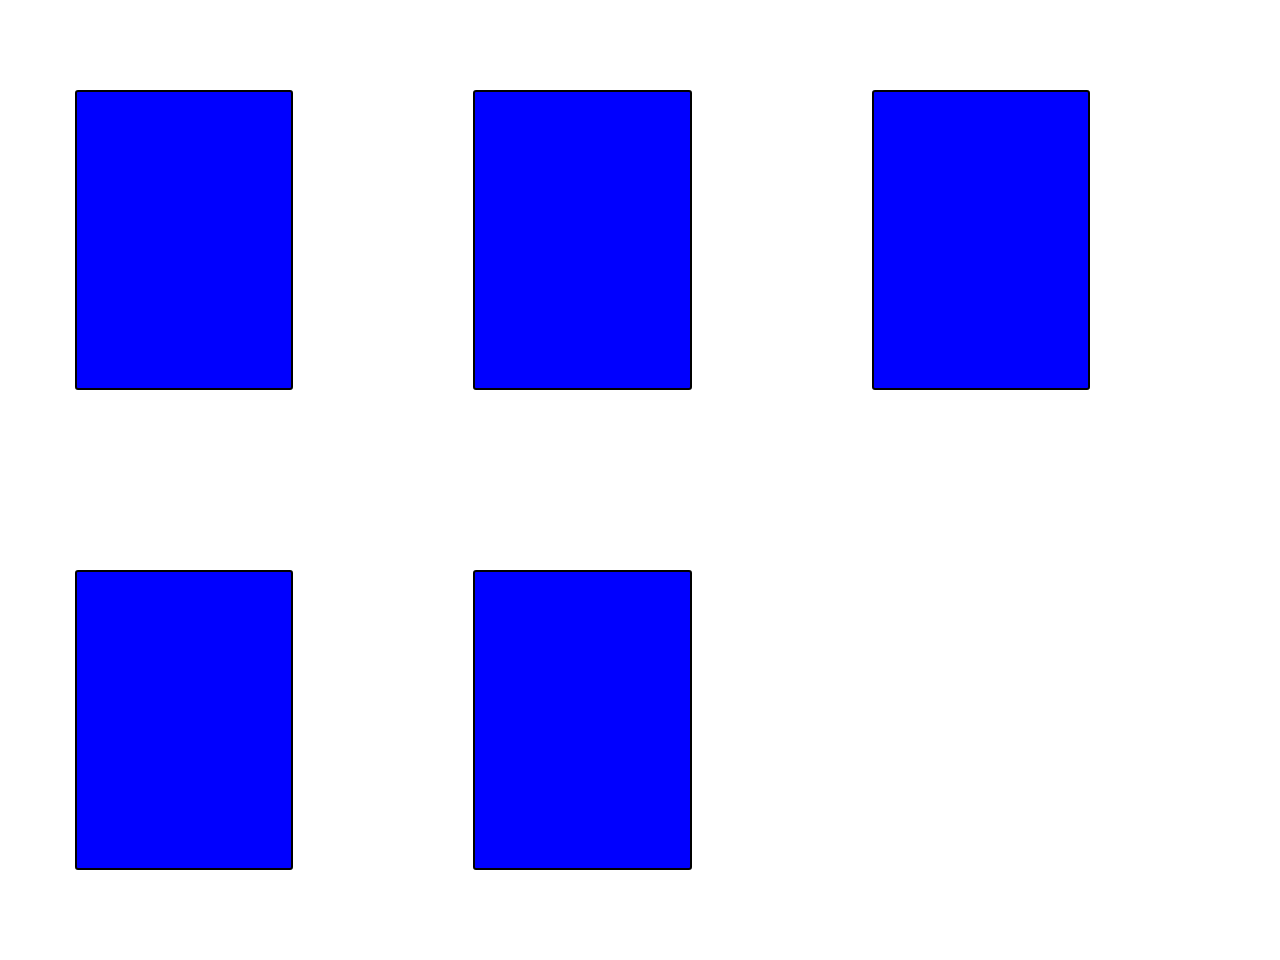
<file: foodandhospitality/templates/bootstraptrial.html>
<!DOCTYPE html>
<html lang="en">
<head>
  <title>Bootstrap 4 Example</title>
  <meta charset="utf-8">
  <meta name="viewport" content="width=device-width, initial-scale=1">
  <link rel="stylesheet" href="https://maxcdn.bootstrapcdn.com/bootstrap/4.5.2/css/bootstrap.min.css">
  <script src="https://ajax.googleapis.com/ajax/libs/jquery/3.5.1/jquery.min.js"></script>
  <script src="https://cdnjs.cloudflare.com/ajax/libs/popper.js/1.16.0/umd/popper.min.js"></script>
  <script src="https://maxcdn.bootstrapcdn.com/bootstrap/4.5.2/js/bootstrap.min.js"></script>
<style>
  .card{
    border:2px solid black;
    margin: 10vh;
    border-radius: 3px;
    height: 300px;
    width: 400px;
    background-color: blue;
  }
</style>
</head>
<body>
  <!-- <div class="container">
    <p>this is para</p>
    <h1>this is heading</h1>
  </div>
  <div class="container-fluid">
    <p>this is para</p>
    <h1>this is heading</h1>
    <button class="bg-success">Button</button>
  </div> -->
  <div class="row">
  <div class="card col-xl-2"></div>
  <div class="card col-xl-2"></div>

  <div class="card col-xl-2"></div>

  <div class="card col-xl-2"></div>

  <div class="card col-xl-2"></div>
</div>
</body>
</file>
